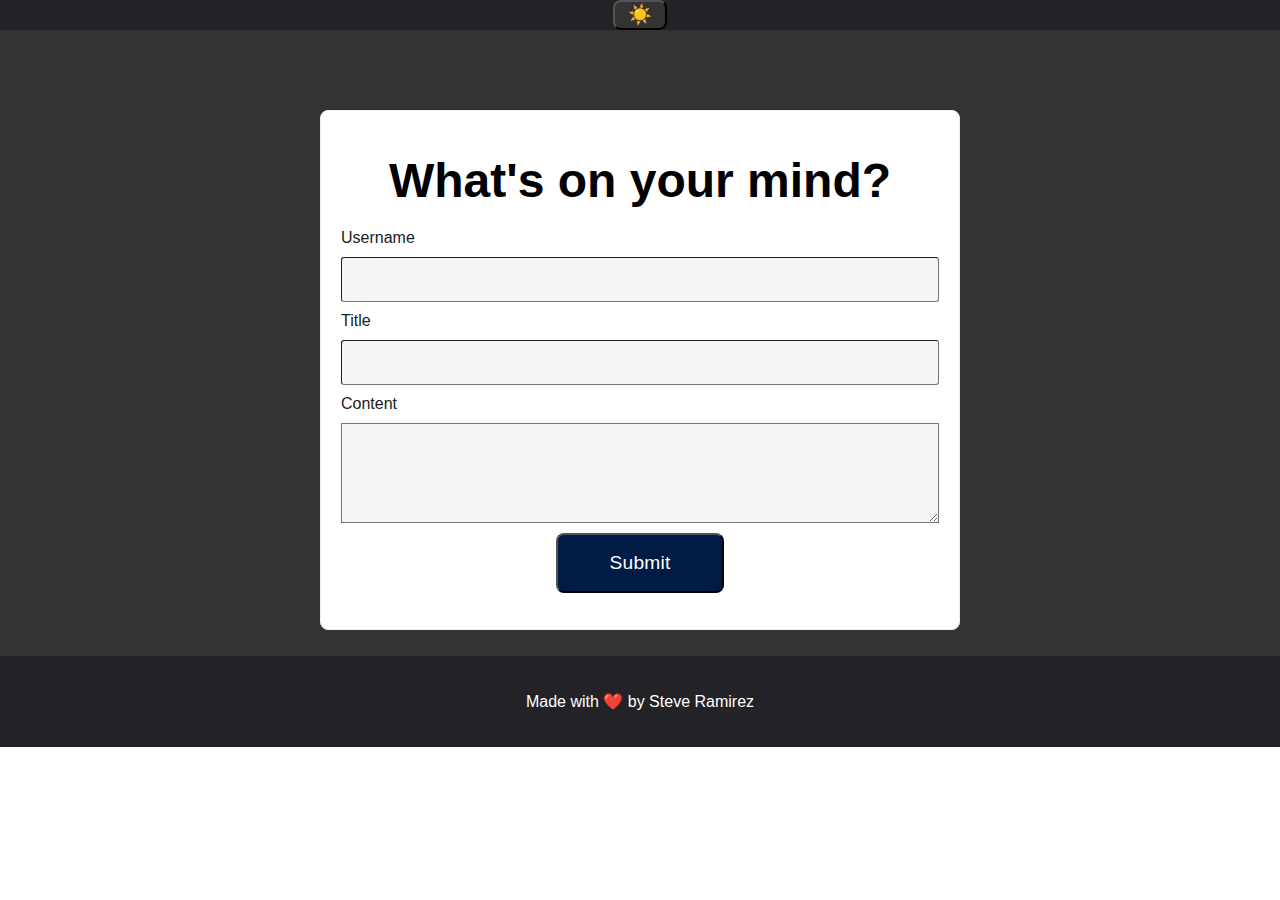
<file: index.html>
<!DOCTYPE html>
<html lang="en">
<head>
    <meta charset="UTF-8" />
    <meta name="viewport" content="width=device-width, initial-scale=1.0" />
    <meta http-equiv="X-UA-Compatible" content="ie=edge" />
    <!-- Link to main stylesheet -->
    <link rel="stylesheet" href="./assets/css/styles.css" />
    <!-- Link to form-specific stylesheet -->
    <link rel="stylesheet" href="./assets/css/form.css" />
    <!-- Page title -->
    <title>Simple Blog | Form</title>
</head>
<body>
<!-- Main container with dark mode -->
<div class="container dark">
    <!-- Header section with toggle theme button -->
    <header>
        <button id="toggle-theme">☀️</button>
    </header>
    <!-- Main content area -->
    <main>
        <!-- Card container for form -->
        <div class="card">
            <!-- Heading for the form -->
            <h2>What's on your mind?</h2>
            <!-- Form for submitting blog posts -->
            <form id="blog-form">
                <!-- Input field for username -->
                <div class="input-group">
                    <label for="username">Username</label>
                    <input type="text" name="username" id="username" />
                </div>
                <!-- Input field for post title -->
                <div class="input-group">
                    <label for="title">Title</label>
                    <input type="text" name="title" id="title" />
                </div>
                <!-- Textarea for post content -->
                <div class="input-group">
                    <label for="content">Content</label>
                    <textarea id="content" name="content"></textarea>
                </div>
                <!-- Submit button -->
                <button type="submit">Submit</button>
                <!-- Error message display -->
                <p id="form-error"></p>
            </form>
        </div>
    </main>
    <!-- Footer section -->
    <footer>
        <p>Made with ❤️ by Steve Ramirez</p>
    </footer>
    <!-- Scripts for form functionality -->
    <script src="./assets/js/form.js"></script>
    <!-- Script for logic (e.g., theme toggle) -->
    <script src="./assets/js/logic.js"></script>
</div>
</body>
</html>
</file>
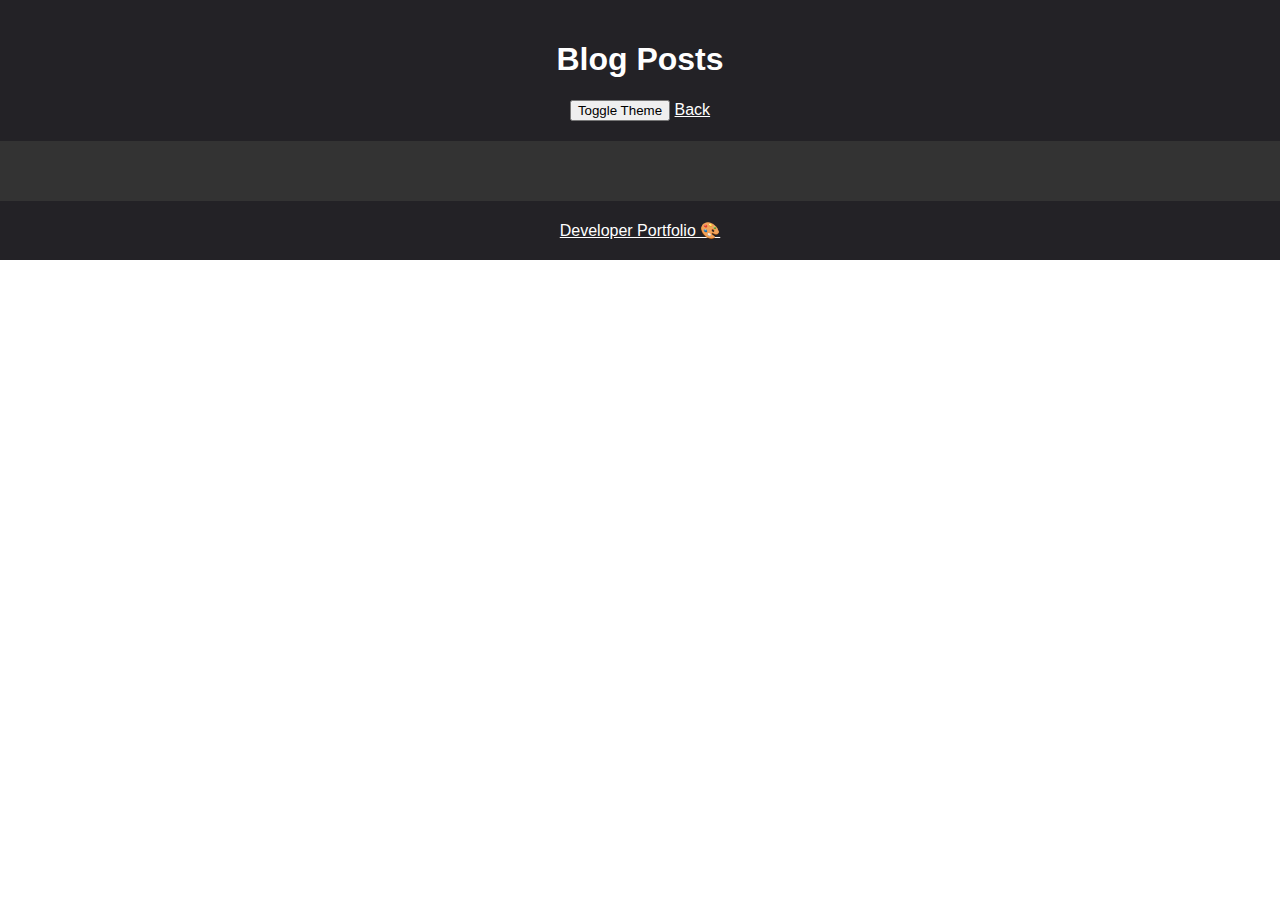
<file: blog.html>
<!DOCTYPE html>
<html lang="en">
<head>
    <meta charset="UTF-8">
    <meta name="viewport" content="width=device-width, initial-scale=1.0">
    <!-- Page title -->
    <title>Simple Blog | Posts</title>
    <!-- Link to main stylesheet -->
    <link rel="stylesheet" href="./assets/css/styles.css">
    <!-- Link to blog-specific stylesheet -->
    <link rel="stylesheet" href="assets/css/blog.css">
</head>
<body>
<!-- Main container with dark mode -->
<div class="container dark">
    <!-- Header section with title, theme toggle button, and back button -->
    <header>
        <h1>Blog Posts</h1>
        <button id="toggle-theme">Toggle Theme</button>
        <a href="index.html">Back</a>
    </header>
    <!-- Main content area for blog posts -->
    <main id="content">
        <!-- Placeholder for dynamically generated blog posts -->
    </main>
    <!-- Footer section with link to developer portfolio -->
    <footer>
        <a href="https://stvrmrz.github.io/Challenge-02-Portfolio/">Developer Portfolio 🎨</a>
    </footer>
    <!-- Scripts for blog functionality -->
    <script src="./assets/js/blog.js"></script>
    <!-- Script for logic (e.g., theme toggle) -->
    <script src="./assets/js/logic.js"></script>
</div>
</body>
</html>
</file>
<file: assets/css/styles.css>
*,
*::before,
*::after {
    box-sizing: border-box;
}

body {
    font-size: 16px;
    font-family: "Roboto", sans-serif;
    background-color: white;
    margin: 0;
}

a {
    color: black
}

/* Dark Mode */
.dark {
    background-color: #333333;
    color: white;
}

.dark header {
    background-color: rgb(35, 34, 38);
    color: white;
}

.dark h3 {
    color: white;
}

.dark h2 {
    color: black;
}

.dark p {
    color: white;
}

.dark a {
    color: white;
}

.dark footer {
    background-color: rgb(35, 34, 38);
    color: white;
}

/* Light Mode */
.light {
    background-color: white;
    color: black;
}

.light h3 {
    color: black;
}

.light h2 {
    color: black;
}

.light p {
    color: black;
}

.dark a {
    color: white;
}
</file>
<file: assets/css/form.css>
h2 {
  font-size: 3em;
  margin: 0px;
  margin-top: 0.45em;
  margin-bottom: 0.45em;
  text-align: center;
}

button {
  background-color: #001b44;
  border-radius: 8px;
  color: #fff;
  cursor: pointer;
  font-size: 1.2em;
  letter-spacing: 0.21px;
  line-height: 16px;
  max-width: 255px;
  padding: 20px 52px;
  text-align: center;
  display: block;
  margin-left: auto;
  margin-right: auto;
}

#toggle-theme {
    background-color: #333;
    color: #fff;
    float: center;
    padding: 5px 13px;

}

.input-group {
  margin-top: 10px;
  margin-bottom: 10px;
}

label {
  color: #212121;
}

input {
  background-color: whitesmoke;
  border-radius: 3px;
  border-width: 1px;
  color: #5f6368;
  font-size: 1.1em;
  height: 45px;
  line-height: 20px;
  margin: 0;
  margin-top: 10px;
  max-width: 100%;
  padding: 8px 8px 8px 8px;
  vertical-align: middle;
  width: 100%;
}

#content {
    min-height: 100px;
    width: 100%;
    margin-top: 10px;
    background-color: whitesmoke;
    display: block;
}

.card {
  background-color: white;
  border: 1px solid #eceff1;
  border-radius: 8px;
  box-shadow: rgba(60, 64, 67, 0.3) 0 1px 2px 0,
    rgba(60, 64, 67, 0.15) 0 1px 3px 1px;
  margin: 2%;
  margin-top: 80px;
  margin-left: auto;
  margin-right: auto;
  padding: 20px;
  width: 50%;
}

#form-error {
    color: red;
    text-align: center;
}

footer {
    background-color: white;
    color: black;
    padding: 20px;
    text-align: center;
}
</file>
<file: assets/css/blog.css>
header {
    background-color: white;
    color: black;
    padding: 20px;
    text-align: center;
}

main {
    max-width: 800px;
    margin: 0 auto;
    padding: 20px;
}

.blogPost {
    padding: 20px;
    margin-bottom: 20px;
    border-radius: 5px;
    box-shadow: 0 0 1px;
}

#content {
    margin-top: 20px;
}

footer {
    background-color: white;
    color: black;
    padding: 20px;
    text-align: center;
}
</file>
